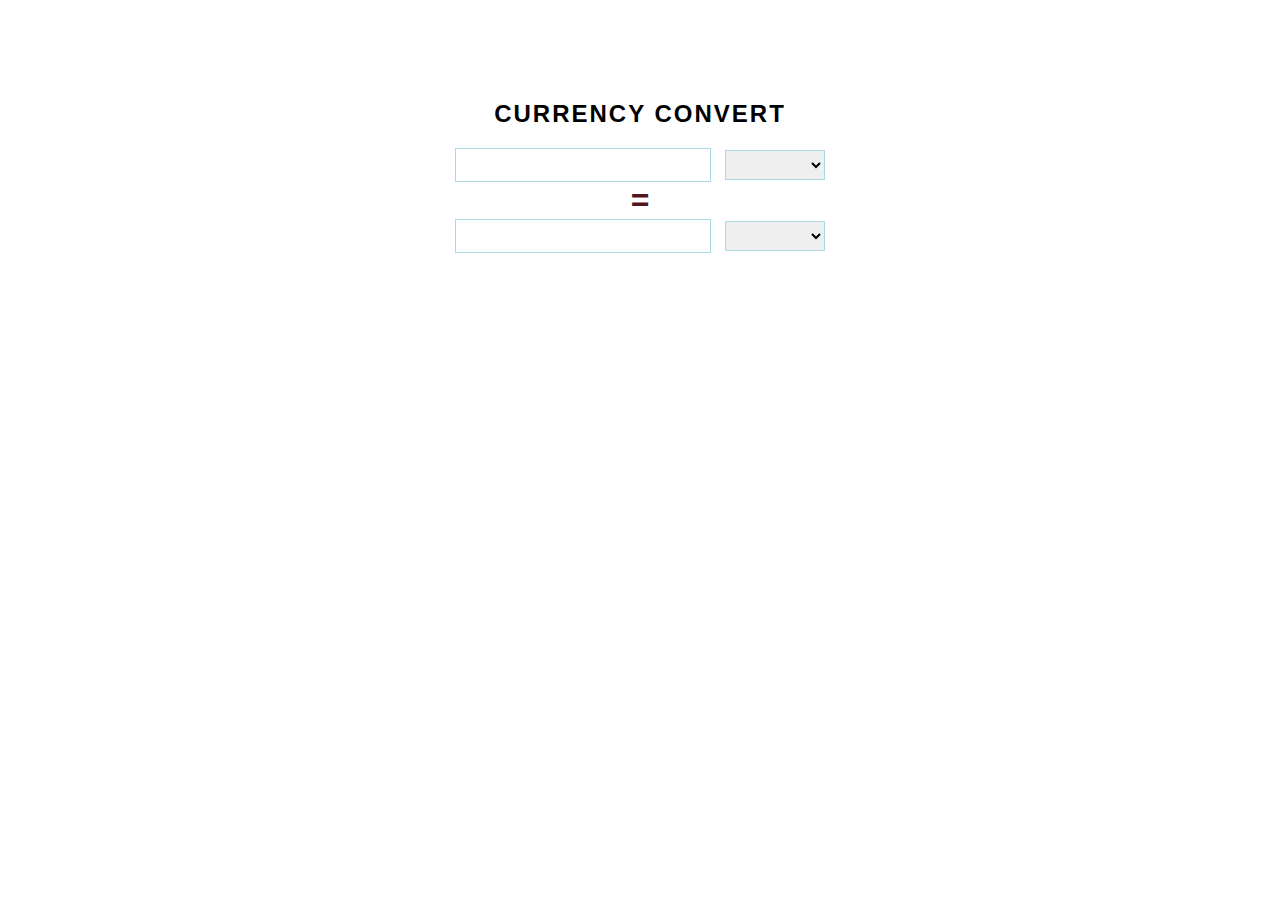
<file: currency_converter/CURRENCY CONVERTER/index.html>
<!DOCTYPE html>
<html lang="en">
    <head>
        <meta charset="UTF-8">
        <meta name="viewpoint" content="width=device-width, initial-scale=1.0">
        <title>Currency Converter</title>
        <link rel="stylesheet" href="style.css">
    </head>
    <body>
        <h2>Currency Convert</h2>
        <div>
            <input type="number">
            <select>
                <!--<option value="currency">Currency</option> -->
            </select>
        </div>
        <span> = </span>
         <div>
            <input type="number">
            <select>
                <!-- <option value="currency">Currency</option> -->
            </select>
        </div>

        <script>
        const API_KEY = 'RuhCta1ococMfRFdgCgrt5sE1dbkuncP';
const BASE_URL = `https://api.exchangeratesapi.io/v1/latest?`;

async function getExchangeRates() {
  try {
    const response = await fetch(BASE_URL);

    if (!response.ok) {
      throw new Error(`HTTP error! status: ${response.status}`);
    }

    const data = await response.json();

    return data.rates;
  } catch (error) {
    console.error(error);
  }
}

async function convertCurrency(amount, fromCurrency, toCurrency) {
  const exchangeRates = await getExchangeRates();

  const fromRate = exchangeRates[fromCurrency];
  const toRate = exchangeRates[toCurrency];

  if (!fromRate || !toRate) {
    console.error('Invalid currency code!');
    return;
  }

  const convertedAmount = amount / fromRate * toRate;


  return convertedAmount.toFixed(2);
}

// Example usage
const amount = 100;
const fromCurrency = 'USD';
const toCurrency = 'EUR';

convertCurrency(amount, fromCurrency, toCurrency)
  .then((convertedAmount) => {
    console.log(`${amount} ${fromCurrency} = ${convertedAmount} ${toCurrency}`);
  });
        </script>
    </body>
</html>
</file>
<file: currency_converter/CURRENCY CONVERTER/style.css>
body{
    width: 100%;
    max-width: 500px;
    margin: 100px auto;
    text-align: center;
    font-family: Arial, Helvetica, sans-serif;
    }
    h2{
        text-transform: uppercase;
        letter-spacing: 2px;
    }
    input,
    select{
        width: 250px;
        height: 30px;
        border: 1px solid lightblue;
        outline: none;
    }
    select{
        width: 100px;
        margin-left: 10px;
        letter-spacing: 2px;
    }
    span{
        color: rgb(85, 19, 32);
        font-size: 2em;
        font-weight: 900;
        }
</file>
